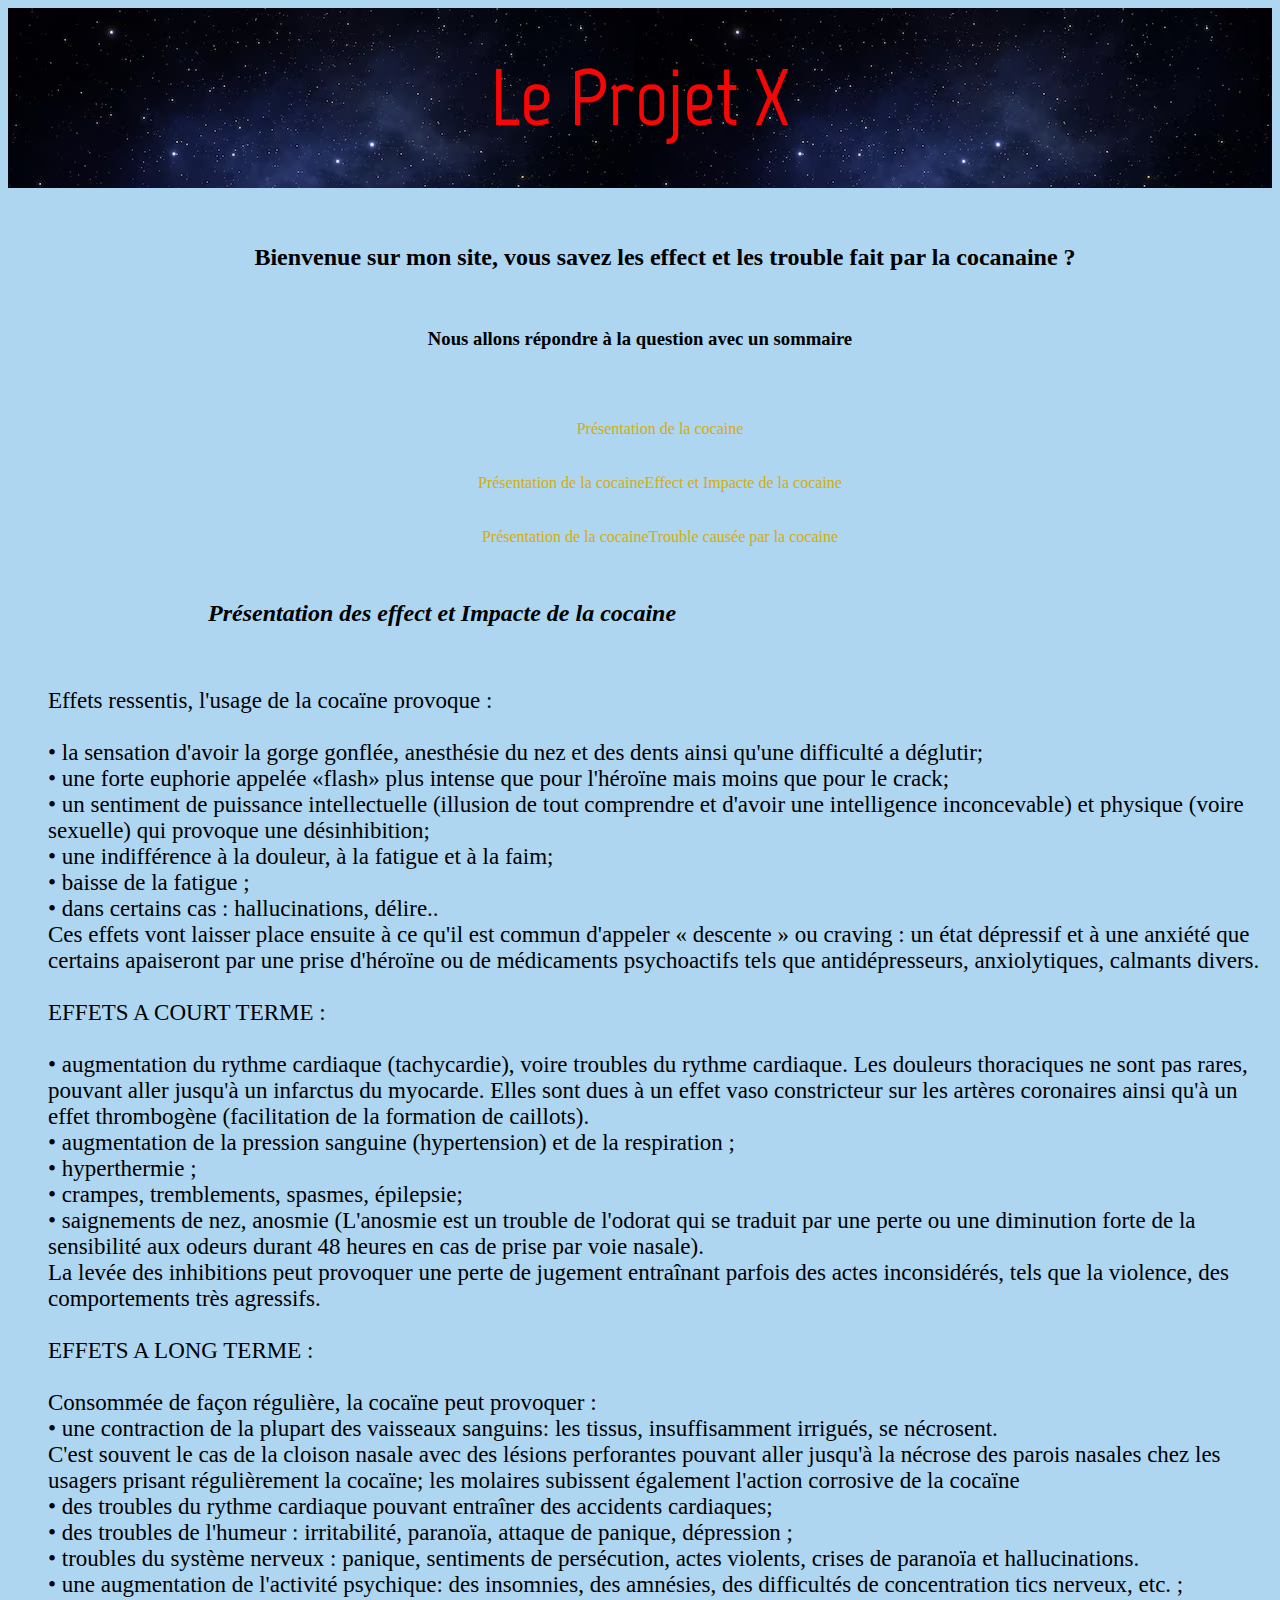
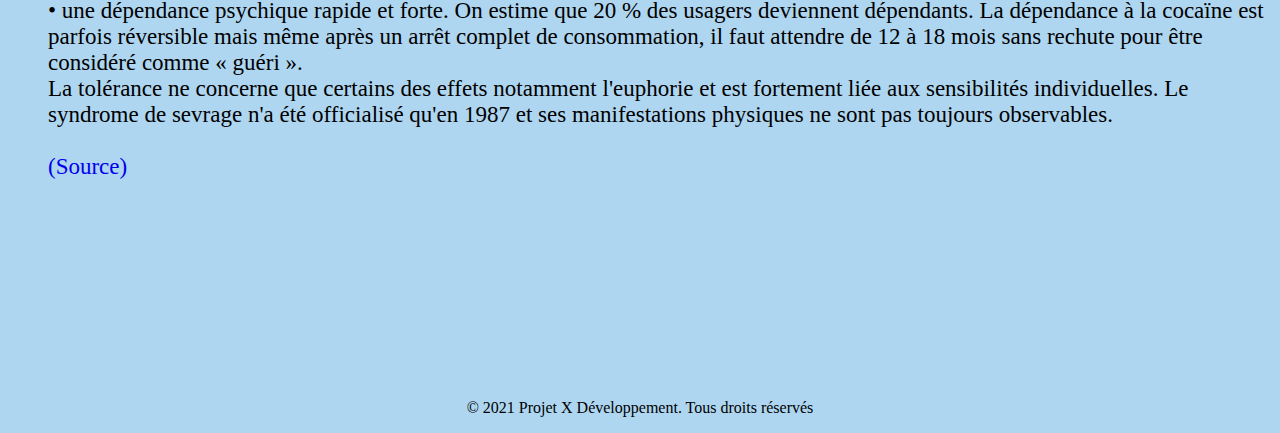
<file: effectdelacocaine.html>
﻿<!DOCTYPE html>
<html>
	<head>

		<title>ProjetX</title>
		<meta charset="utf-8">
		<link rel="stylesheet" type="text/css" href="style.css">

	</head>
<body>

	<header>
			<h1 class="titre"><center>Le Projet X</center></h1>

			<link rel="preconnect" href="https://fonts.gstatic.com">
			<link href="https://fonts.googleapis.com/css2?family=Marvel&display=swap" rel="stylesheet">


	</header>
			
		<br>
		<br>
		<h2><center>Bienvenue sur mon site, vous savez les effect et les trouble fait par la cocanaine ?  </center></h2>
			<br>
		<h3><center>Nous allons répondre à la question avec un sommaire</center></h3>
			<br>
			<br>
		<ul>
			<li><center><a style="text-decoration:none" href="ProjetX.HTML"><font color="#D4AC0D ">Présentation de la cocaine</font></a></center></li>
			<br>
			<br>
			<li><center><a style="text-decoration: none" href="#"><font color="#D4AC0D ">Présentation de la cocaineEffect et Impacte de la cocaine</font></a></center></li>
			<br>
			<br>
			<li><center><a style="text-decoration: none" href="impactdelacocaine.html"><font color="#D4AC0D ">Présentation de la cocaineTrouble causée par la cocaine</font></a></center></li>
		</ul>

		<br>

		<h2 class="menu2">Présentation des effect et Impacte de la cocaine</h2>

		<br>

		<p class="effect">Effets ressentis, l'usage de la cocaïne provoque :<br>
			<br>
• la sensation d'avoir la gorge gonflée, anesthésie du nez et des dents ainsi qu'une difficulté a déglutir;<br>

• une  forte  euphorie  appelée  «flash» plus  intense que pour l'héroïne mais moins que pour le crack;<br>

• un sentiment de puissance intellectuelle  (illusion  de  tout comprendre et d'avoir une intelligence inconcevable) et physique  (voire  sexuelle) qui provoque une désinhibition;<br>

• une indifférence à la douleur, à la fatigue et à la faim;<br>

• baisse de la fatigue ;<br>

• dans certains cas : hallucinations, délire..<br>

Ces effets vont laisser place ensuite à ce qu'il est commun d'appeler « descente » ou craving : un état dépressif et à une anxiété que certains apaiseront par une prise d'héroïne ou de médicaments psychoactifs tels que antidépresseurs, anxiolytiques, calmants divers.<br>
<br>
EFFETS A COURT TERME :<br>
<br>
• augmentation du rythme cardiaque (tachycardie), voire troubles du rythme cardiaque. Les douleurs thoraciques ne sont  pas rares, pouvant aller jusqu'à un infarctus du myocarde. Elles sont dues à un effet vaso constricteur sur  les artères  coronaires ainsi qu'à un effet thrombogène  (facilitation de la formation de caillots).<br>

• augmentation de la pression sanguine (hypertension) et de la respiration ;<br>

• hyperthermie ;<br>

• crampes, tremblements, spasmes, épilepsie;<br>

• saignements de nez, anosmie  (L'anosmie  est  un  trouble de l'odorat qui se traduit par une perte ou une diminution forte de la sensibilité aux odeurs durant 48 heures en cas de prise par voie nasale).<br>

La levée des inhibitions peut  provoquer une perte de jugement entraînant parfois des actes inconsidérés, tels que la violence, des comportements très agressifs.<br>
<br>
EFFETS A LONG TERME :<br>
<br>
Consommée de façon régulière, la cocaïne peut provoquer :<br>

• une contraction de la plupart  des  vaisseaux  sanguins: les  tissus,  insuffisamment irrigués, se nécrosent.<br>

C'est souvent le cas de  la cloison nasale avec des lésions perforantes  pouvant aller jusqu'à la nécrose des parois nasales chez les usagers prisant régulièrement la cocaïne; les molaires subissent également l'action corrosive de la cocaïne<br>

•  des troubles du rythme cardiaque pouvant entraîner des accidents cardiaques;<br>

• des troubles de l'humeur : irritabilité, paranoïa, attaque de panique, dépression ;<br>

•  troubles du système nerveux : panique, sentiments de persécution, actes violents, crises de paranoïa et hallucinations.<br>

• une augmentation de l'activité psychique: des insomnies, des amnésies, des difficultés de concentration tics nerveux, etc. ;<br>

• une dépendance psychique rapide et forte. On estime que 20 % des usagers deviennent dépendants. La dépendance à la cocaïne est parfois réversible mais même après un arrêt complet de consommation, il faut attendre de 12 à 18 mois sans rechute pour être considéré comme « guéri ».<br>

La tolérance ne  concerne  que  certains  des  effets notamment l'euphorie et est fortement liée aux sensibilités individuelles.  Le syndrome de sevrage n'a été officialisé qu'en 1987 et ses manifestations physiques ne sont pas toujours observables.<br> 
<br><a style="text-decoration: none" href="https://www.alcoolassistance.net/la-cocaine" target="_blank" >(Source)</a></p>

<br>
		<br>
		<br>
		<br>
		<br>
		<br>
		<br>
		<br>
		<br>
		<br>
		<p><center>© 2021 Projet X Développement. Tous droits réservés</center></p>

</body>

</html>
</file>
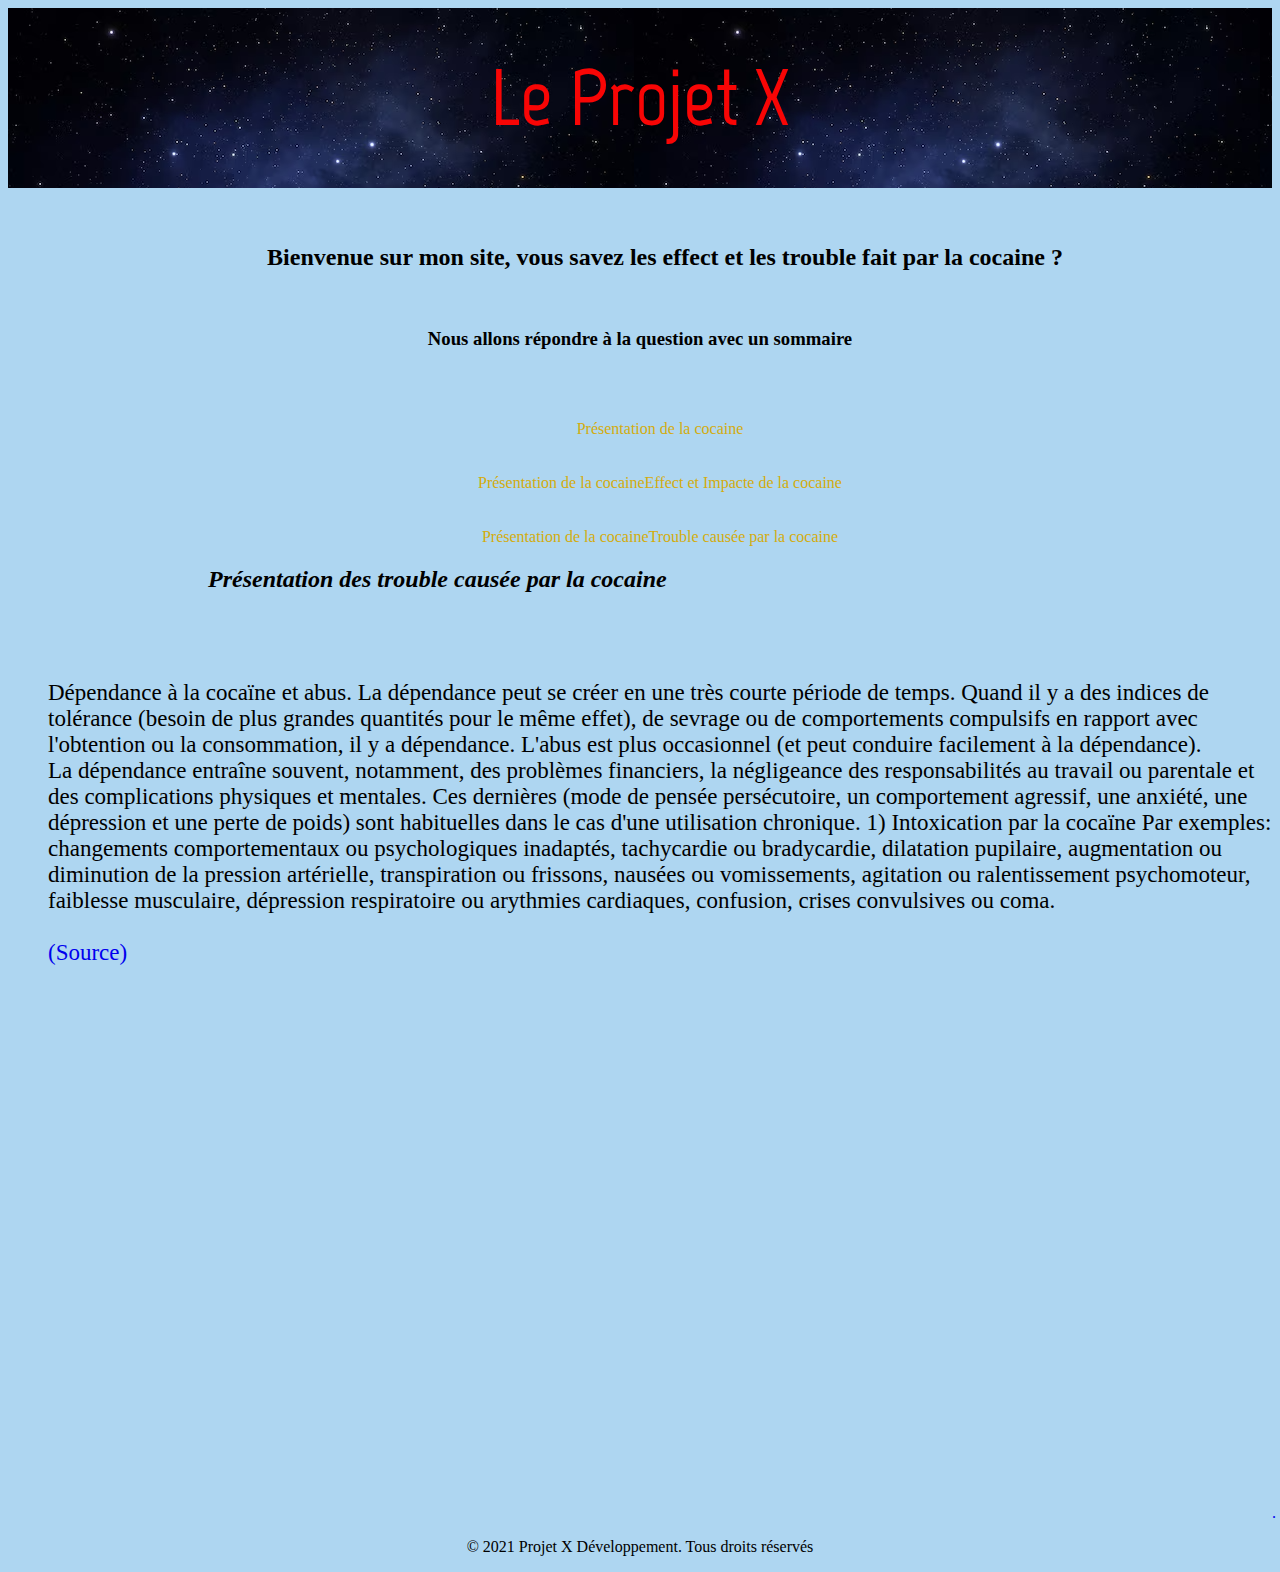
<file: impactdelacocaine.html>
﻿<!DOCTYPE html>
<html>
	<head>

		<title>ProjetX</title>
		<meta charset="utf-8">
		<link rel="stylesheet" type="text/css" href="style.css">

	</head>
<body>

	<header>
			<h1 class="titre"><center>Le Projet X</center></h1>

			<link rel="preconnect" href="https://fonts.gstatic.com">
			<link href="https://fonts.googleapis.com/css2?family=Marvel&display=swap" rel="stylesheet">


	</header>
			



		
		
		<br>
		<br>
		<h2><center>Bienvenue sur mon site, vous savez les effect et les trouble fait par la cocaine ?  </center></h2>
			<br>
		<h3><center>Nous allons répondre à la question avec un sommaire</center></h3>
			<br>
			<br>
		<ul>
			<li><center><a style="text-decoration:none" href="ProjetX.HTML"><font color="#D4AC0D ">Présentation de la cocaine</font></a></center></li>
			<br>
			<br>
			<li><center><a style="text-decoration: none" href="effectdelacocaine.html"><font color="#D4AC0D ">Présentation de la cocaineEffect et Impacte de la cocaine</font></a></center></li>
			<br>
			<br>
			<li><center><a style="text-decoration: none" href="#"><font color="#D4AC0D ">Présentation de la cocaineTrouble causée par la cocaine</font></a></center></li>
		</ul>


			

			<h2 class="menu3">Présentation des trouble causée par la cocaine</h2>

			<br>

			<p class="trouble"><br>Dépendance à la cocaïne et abus. La dépendance peut se créer en une très courte période de temps. Quand il y a des indices de tolérance (besoin de plus grandes quantités pour le même effet), de sevrage ou de comportements compulsifs en rapport avec l'obtention ou la consommation, il y a dépendance. L'abus est plus occasionnel (et peut conduire facilement à la dépendance).<br> La dépendance entraîne souvent, notamment, des problèmes financiers, la négligeance des responsabilités au travail ou parentale et des complications physiques et mentales. Ces dernières (mode de pensée persécutoire, un comportement agressif, une anxiété, une dépression et une perte de poids) sont habituelles dans le cas d'une utilisation chronique.

			1) Intoxication par la cocaïne

			Par exemples: changements comportementaux ou psychologiques inadaptés, tachycardie ou bradycardie, dilatation pupilaire, augmentation ou diminution de la pression artérielle, transpiration ou frissons, nausées ou vomissements, agitation ou ralentissement psychomoteur, faiblesse musculaire, dépression respiratoire ou arythmies cardiaques, confusion, crises convulsives ou coma.<br>
			<br><a style="text-decoration: none" href="http://www.psychomedia.qc.ca/toxicomanies/troubles-lies-a-la-cocaine">(Source)</a></p>

			<br>
<center><iframe width="560" height="315" src="https://www.youtube.com/embed/rF3jPmB_qEs" title="YouTube video player" frameborder="0" allow="accelerometer; autoplay; clipboard-write; encrypted-media; gyroscope; picture-in-picture" allowfullscreen></iframe></center>

			<br>
		<br>
		<br>
		<br>
		<br>
		<br>
		<br>
		<br>
		<br>
		<p class="secret"><a style="text-decoration: none" href="Yaaaaa.html">.</a></p>


		<p><center>© 2021 Projet X Développement. Tous droits réservés</center></p>

</body>
</html>
</file>
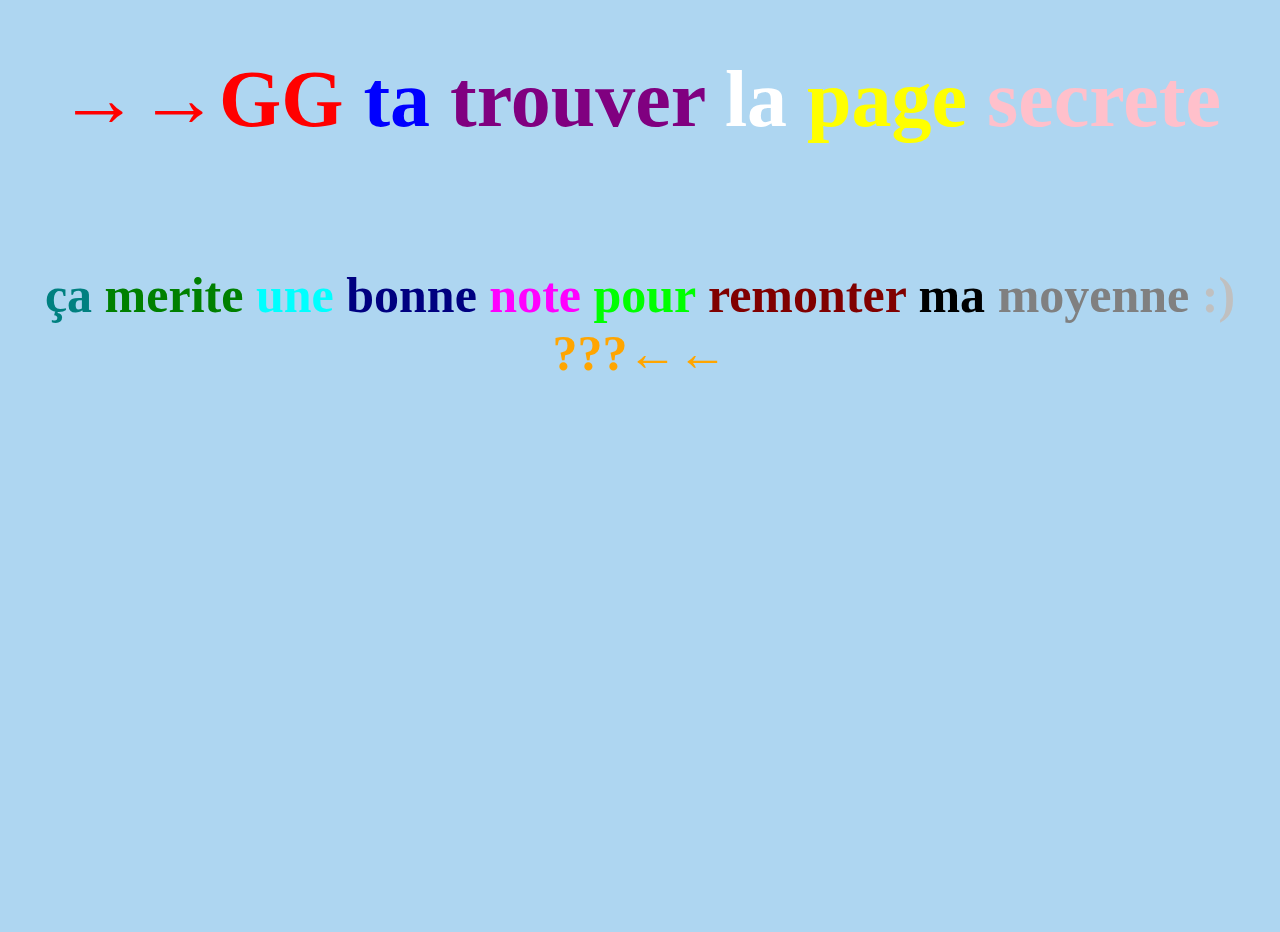
<file: Yaaaaa.html>
<!DOCTYPE html>
<html>
	<head>

		<title>Projet X</title>
		<meta charset="utf-8">
		<link rel="stylesheet" type="text/css" href="style.css">

	</head>

	<body>
		 <h1 class="Titre-secret"><center>

		 <a style="color:red;">&rarr;&rarr;GG</a> <a style="color:blue;">ta</a> <a style="color:purple;"> trouver</a><a style="color:white;"> la</a><a style="color:yellow;"> page</a><a style="color:pink;"> secrete</a>

		 </center></h1>

		 	<br>

		 <h3 class="Titre--secret"><center>

		 <a style="color:teal;">ça</a><a style="color:green;"> merite</a><a style="color:aqua;"> une</a> <a style="color:navy;"> bonne</a> <a style="color:fuchsia;"> note</a> <a style="color:lime;"> pour</a>  <a style="color:maroon;"> remonter</a> <a style="color:black;"> ma</a> <a style="color:gray;"> moyenne</a><a style="color:silver;"> :)</a> <a style="color: orange;"> ???&larr;&larr; </a> 

		 </center></h3>



		 <center><iframe src="https://giphy.com/embed/cMPKtvWMgMiQx0TcIZ" width="480" height="480" frameBorder="0" class="giphy-embed" allowFullScreen></iframe><p><a href="https://giphy.com/gifs/Choisistaroute-choisistaroute-chooseyourway-choose-your-way-cMPKtvWMgMiQx0TcIZ"></a></p></center>




	</body>








</html>
</file>
<file: style.css>
h1.titre{
	color: #F80505;
	font-size: 80px;
	font-family: 'Marvel', sans-serif
}



body{
	background-color: #AED6F1;
}

header{
	background: url(space.png);
	height: 20vh;
	display: flex;
	flex-direction: column;
	justify-content: center;
	align-items: center;
	line-height: 2px;
}

h2{
	margin-left: 50px;
}

h2.menu{
	margin-left: 350px;
	font-style: italic;
}

h2.menu2{
	margin-left: 200px;
	font-style: italic;
}

h2.menu3{
	margin-left: 200px;
	font-style: italic;
}
	

ul{
	list-style-type: none;
	color: red;
}

p.secret{
	margin-left: 100%;
}

h1.Titre-secret{
	font-size: 80px;
}

ul li a{
	color: #3D5E74;
}
h3.Titre--secret{
	font-size: 50px;
}

p.presentation{
	margin-left: 40px;
	font-size: 23px;
}

img.image{
	height: 60%;
	width: 40%;
}

p.effect{
	margin-left: 40px;
	font-size: 23px;
}

p.trouble{
	margin-left: 40px;
	font-size: 23px;
}
</file>
